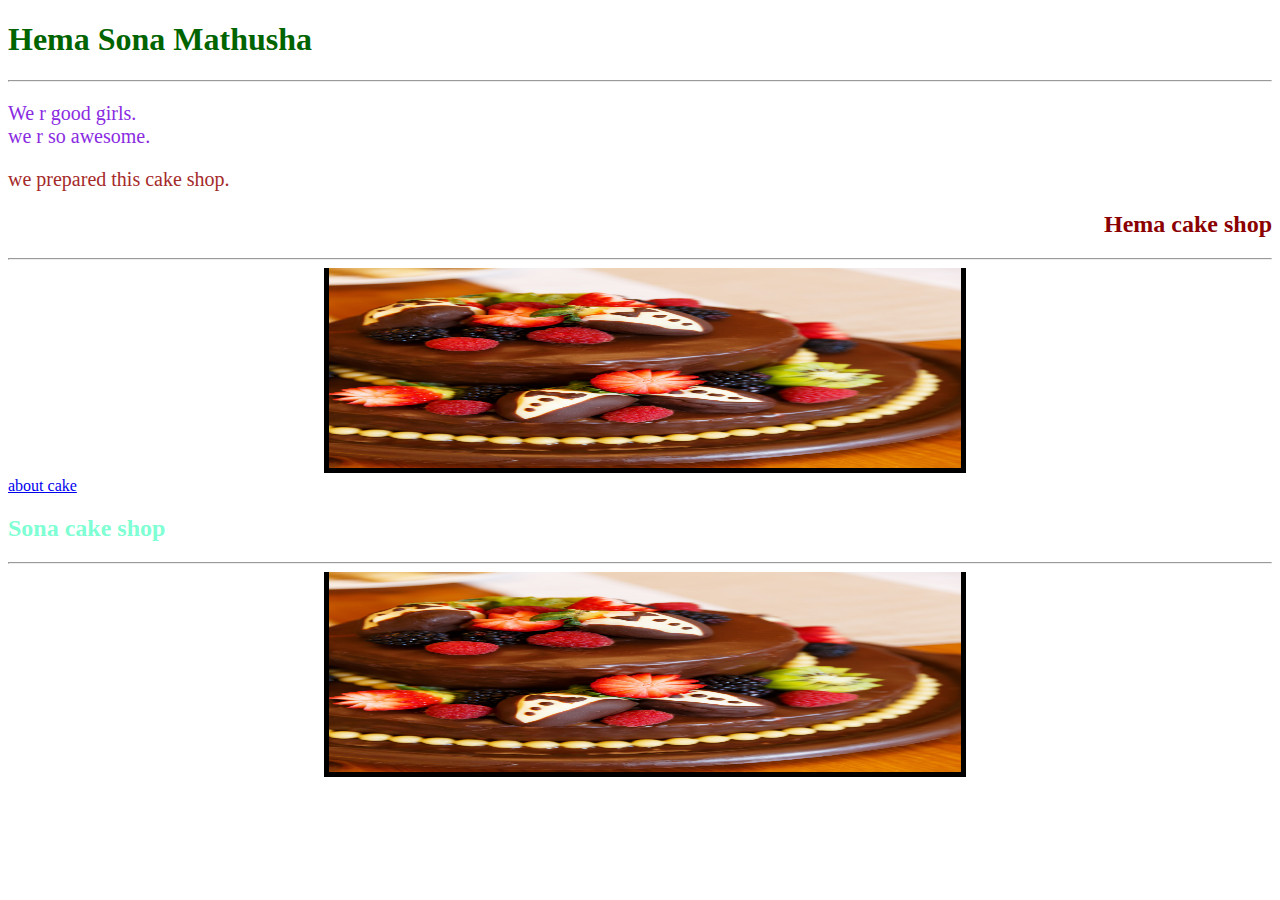
<file: index.html>
<!DOCTYPE html>
<html lang="en">
<head>
    <meta charset="UTF-8">
    <meta name="viewport" content="width=device-width, initial-scale=1.0">
    <title>Basic</title>
    <link rel="stylesheet" href="./style.css"/>
</head>
<body>
    <div class="container">
        <h1 id="heading" style="color: darkgreen;">Hema Sona Mathusha</h1>
        <hr/>
        <p class="size" id="p1">We r good girls.<br/> we r so awesome.</p>
        <p class="size" id="p2"> we prepared this cake shop.</p>
    </div>
    <div class="container">
        <h2 id="hema" draggable="true">Hema cake shop</h2>
        <hr/>
        <img src="./assets/images/cake.jpeg"  alt="cake image"/>
        <br/>
        <a href="./cake.html"> about cake</a>
        <h2 id="sona">Sona cake shop</h2>
        <hr/>
        <img src="./assets/images/cake.jpeg" alt="cake image"/>
    </div>
   
</body>
</html>
</file>
<file: style.css>
.container{
    color: blue;
}

#heading{
    color: black;
   
}

.size{
    font-size: 20px;
}

#p1{
    color: blueviolet;
}

#p2{
    color: brown; !important
    color: black;

}

#hema[draggable]{
    color: darkred;
    text-align: right;
}

#sona{
    color: aquamarine;
}

img{
    width: 50%;
    height: 200px;
    margin-left: 25%;
    border: 2px solid black;
    border-width: 0px 5px 5px 5px ;
}
</file>
